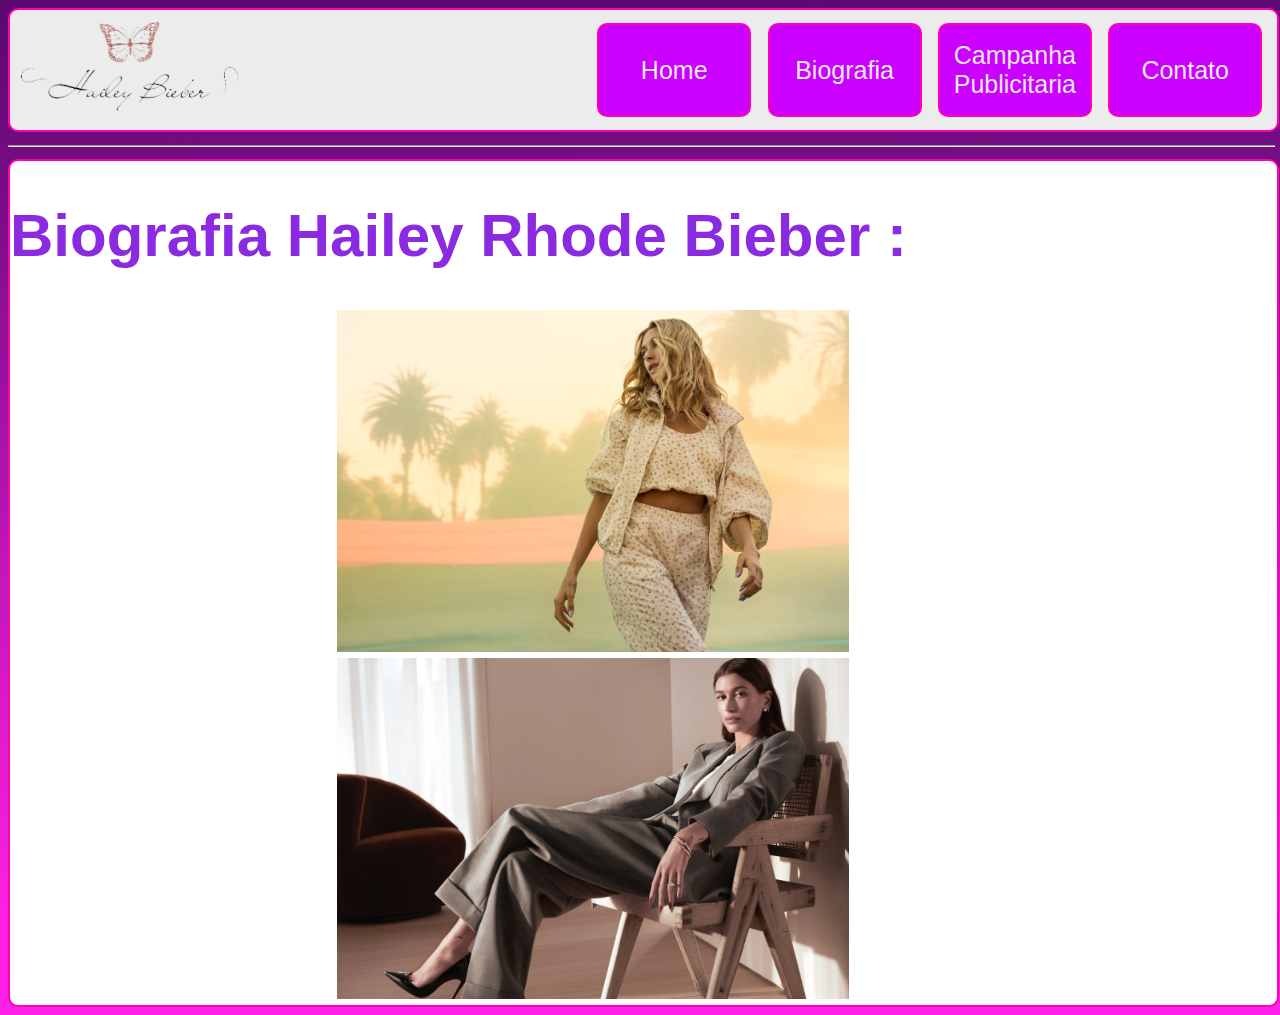
<file: biografia.html>
<!DOCTYPE html>
<html lang="pt-BR">
<head>
    <meta charset="UTF-8">
    <meta http-equiv="X-UA-Compatible" content="IE=edge">
    <meta name="viewport" content="width=device-width, initial-scale=1.0">
    <title>Bio - Hailey Rhode Bieber</title>
    <link rel="stylesheet" href="css/style.css">
</head>
<body>
    <div class="navegacao"> <!--### MENU ###-->
        <div class="logo"><a href="index.html"><img src="img/logo.png" class="marca"></a></div>
        
        <div class="menu">
            <div class="botao"><a href="index.html">Home</a> </div>
            <div class="botao"><a href="biografia.html">Biografia</a></div>
            <div class="botao"><a href="campanha_publicitaria.html">Campanha Publicitaria</a></div>
            <div class="botao"><a href="contato.html">Contato</a></div>
        </div>
    </div>  <hr>
    <!--###   Acabou o Menu ###-->

    <div class="bio_corpo">
        <div><!--### Titulo ###-->
            <h1 class="bio_titulo"> Biografia <span class="bio_nome">Hailey Rhode Bieber</span> : </h1>
        </div><!-- FIM Titulo-->

        <div class="bio_form"><!--### Organização das fotos ao lado esquerdo do texto-->
            <div class="bio_fotos"><!--Fotos-->
                <div><img src="img/modelo.jpg" class="bio_foto1">
                </div>
                <div><img src="img/campanha.jpeg" class="bio_foto1">
                </div>
            </div> <!-- FIM Fotos-->

            <div class="bio_text"><!--### Texto Biografico ###-->
                


            </div>

        </div>
    </div>
</file>
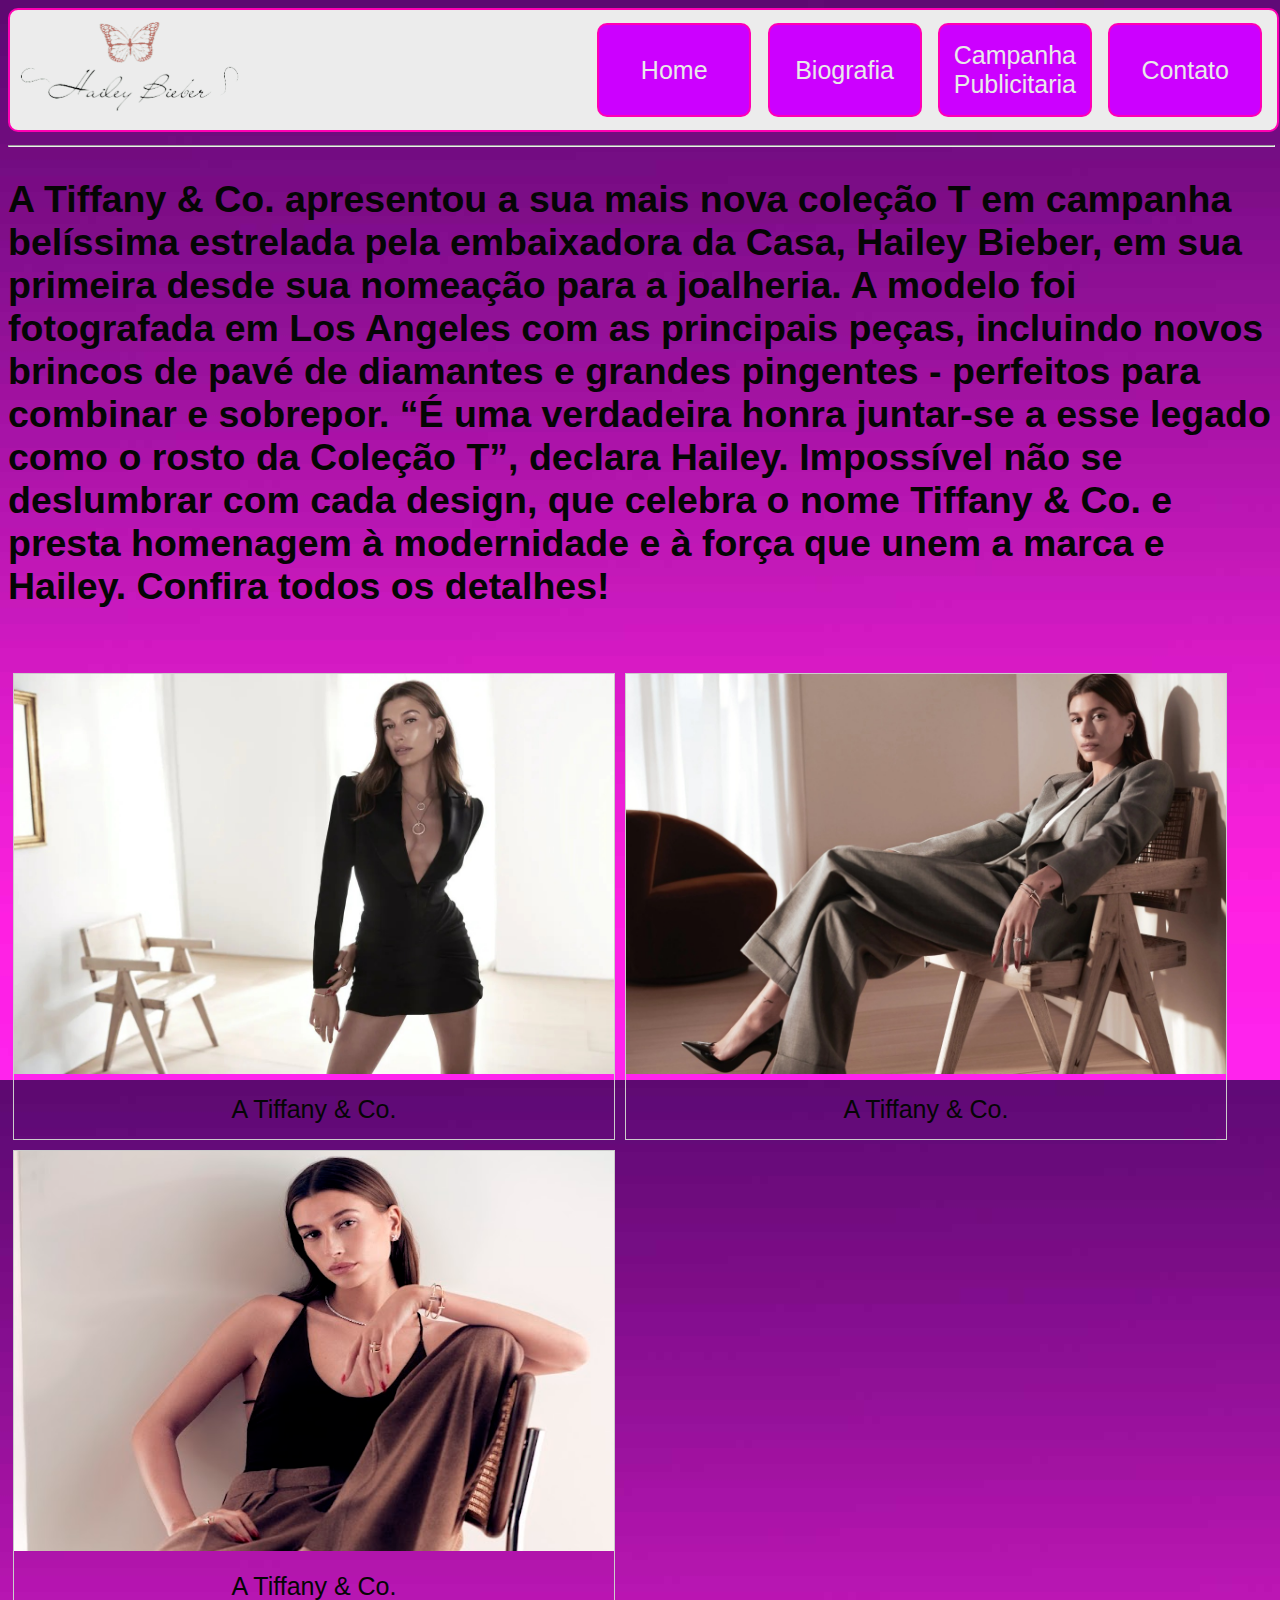
<file: campanha_publicitaria.html>
<!DOCTYPE html>
<html lang="en">
<head>
    <meta charset="UTF-8">
    <meta http-equiv="X-UA-Compatible" content="IE=edge">
    <meta name="viewport" content="width=device-width, initial-scale=1.0">
    <title>Campanha Publicitaria - Hailey Rhode Bieber</title>
    <link rel="stylesheet" href="css/campanha.css">
    <link rel="stylesheet" href="css/style.css">
</head>
<body>
  <div class="navegacao"> <!--### MENU ###-->
    <div class="logo"><a href="index.html"><img src="img/logo.png" class="marca"></a></div> 
    <div class="menu">
        <div class="botao"><a href="index.html">Home</a> </div>
        <div class="botao"><a href="biografia.html">Biografia</a></div>
        <div class="botao"><a href="campanha_publicitaria.html">Campanha Publicitaria</a></div>
        <div class="botao"><a href="contato.html">Contato</a></div>
    </div>
</div>  <hr>
<!--###   Acabou o Menu ###-->

<h2>A Tiffany & Co. apresentou a sua mais nova coleção T em campanha belíssima estrelada pela embaixadora da Casa, Hailey Bieber, em sua primeira desde sua nomeação para a joalheria. A modelo foi fotografada em Los Angeles com as principais peças, incluindo novos brincos de pavé de diamantes e grandes pingentes - perfeitos para combinar e sobrepor. “É uma verdadeira honra juntar-se a esse legado como o rosto da Coleção T”, declara Hailey.

  Impossível não se deslumbrar com cada design, que celebra o nome Tiffany & Co. e presta homenagem à modernidade e à força que unem a marca e Hailey. Confira todos os detalhes!</h2><br>

<div class="galeria">
  <a target="_blank" href="img/campanha2.jpeg">
    <img src="img/campanha2.jpeg" alt="Cinque Terre" width="600" height="400">
  </a>
  <div class="desc">A Tiffany & Co. </div>
</div>

<div class="galeria">
  <a target="_blank" href="campanha.jpg">
    <img src="img/campanha.jpeg" alt="Forest" width="600" height="400">
  </a>
  <div class="desc">A Tiffany & Co.</div>
</div>
<div class="galeria">
  <a target="_blank" href="campanha3.png">
    <img src="img/campanha3.png" alt="Forest" width="600" height="400">
  </a>
  <div class="desc">A Tiffany & Co.</div>
</div>
<br>    
     
</body>
</html>
</file>
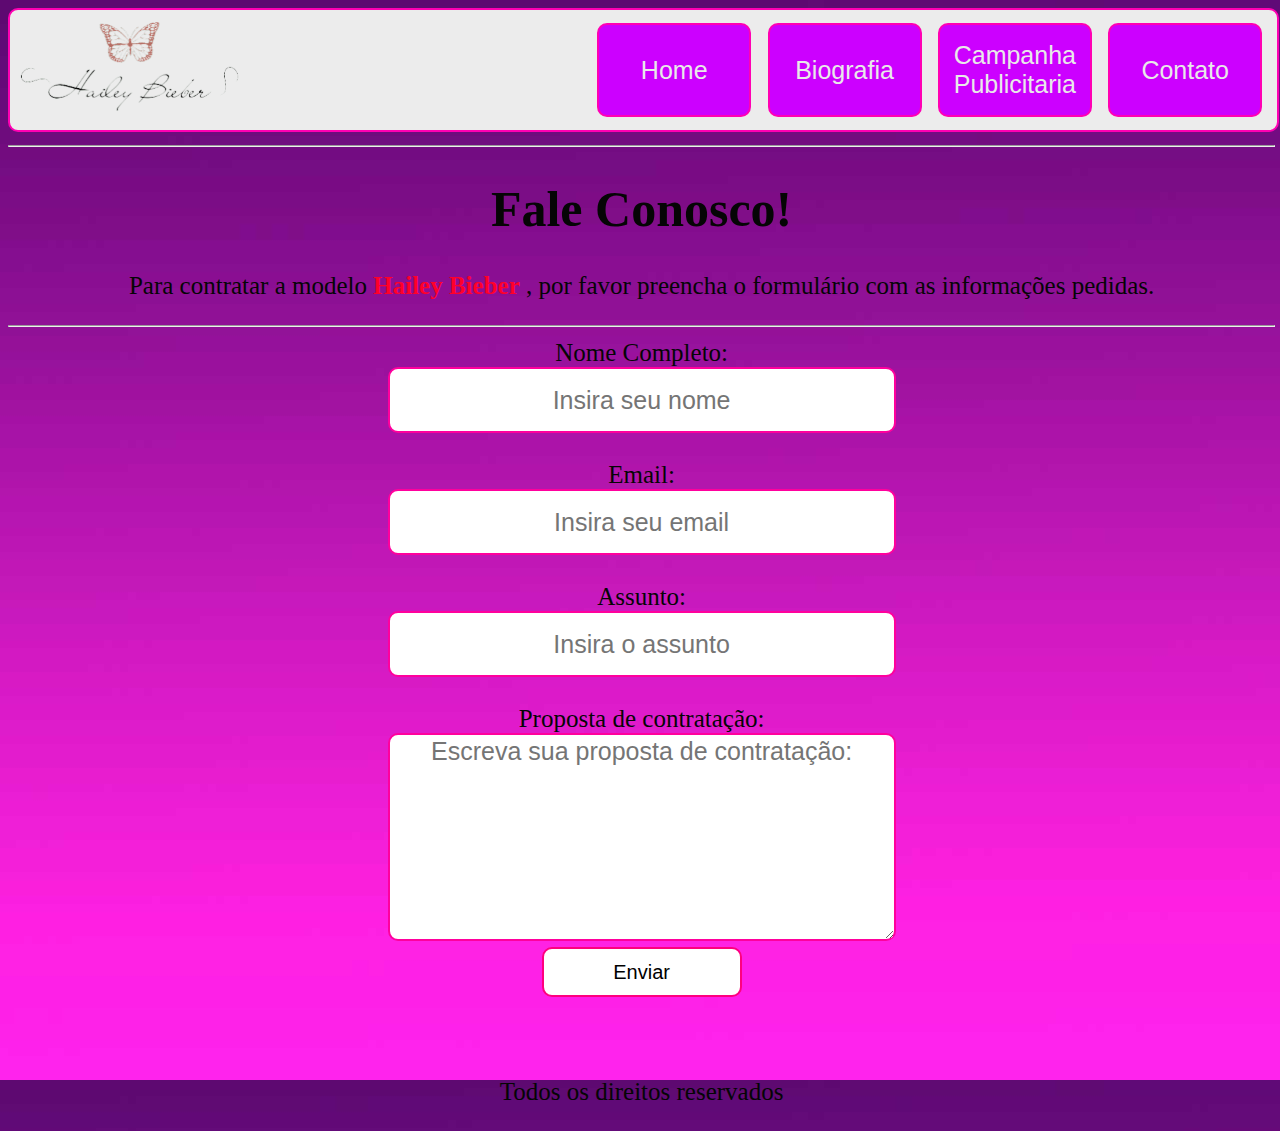
<file: contato.html>
<!DOCTYPE html>
<html lang="pt-BR">
<head>
    <meta charset="UTF-8">
    <meta http-equiv="X-UA-Compatible" content="IE=edge">
    <meta name="viewport" content="width=device-width, initial-scale=1.0">
    <title>Contato - Hailey Rhode Bieber</title>
    <link rel="stylesheet" href="css/style.css">
    <link rel="stylesheet" href="css/style_contact.css">
</head>
<body>
    <div class="navegacao"> <!--### MENU ###-->
        <div class="logo"><a href="index.html"><img src="img/logo.png" class="marca"></a></div>
        <div class="menu">
            <div class="botao"><a href="index.html">Home</a> </div>
            <div class="botao"><a href="biografia.html">Biografia</a></div>
            <div class="botao"><a href="campanha_publicitaria.html">Campanha Publicitaria</a></div>
            <div class="botao"><a href="contato.html">Contato</a></div>
        </div>
    </div>  <hr>
    <!--###   Acabou o Menu ###-->

    
<h1>Fale Conosco!</h1>
<p>Para contratar a modelo <strong><span class="cor1"> Hailey Bieber</span></strong> , por favor preencha o formulário com as informações pedidas.</p> 
<hr>
<form  action="dados.html">
    <label for="fname" >Nome Completo:</label><br>
    <input type="text" id="fname" placeholder="Insira seu nome" name="fname"><br> <br>
    <label for="email">Email:</label><br>
    <input type="email" id="email" placeholder="Insira seu email" name="email"><br> <br>
    <label for="subject">Assunto:</label><br>
    <input type="text" id="subject" placeholder="Insira o assunto" name="subject"><br> <br>
    <label for="text">Proposta de contratação:</label><br>
    <textarea name="text"  placeholder="Escreva sua proposta de contratação:"></textarea><br>
    <button type="submit" class="btn btn-primary">Enviar</button>  
</form><br><br>

<p>Todos os direitos reservados</p>

</body>
</html>
</file>
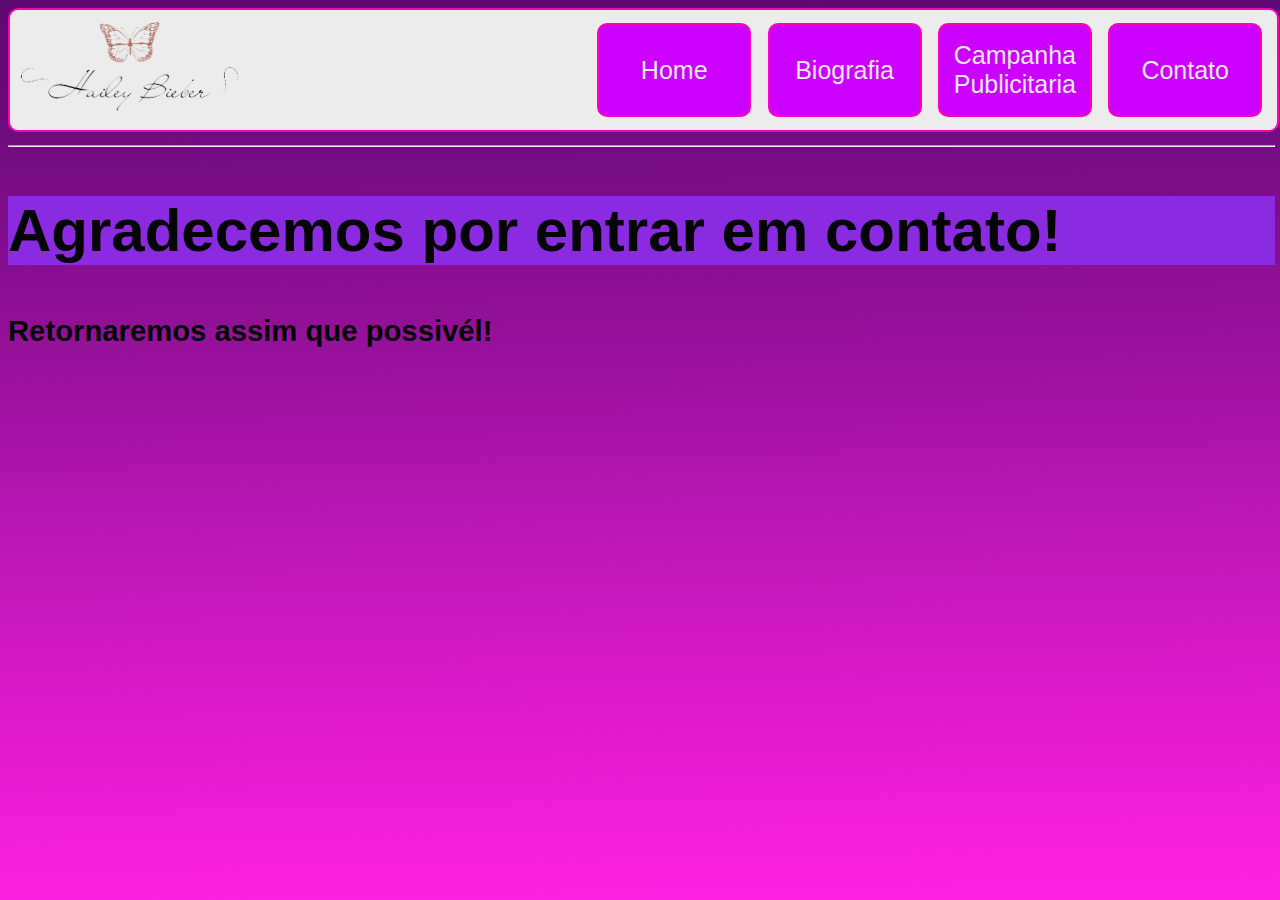
<file: dados.html>
<!DOCTYPE html>
<html lang="pt-BR">
<head>
    <meta charset="UTF-8">
    <meta http-equiv="X-UA-Compatible" content="IE=edge">
    <meta name="viewport" content="width=device-width, initial-scale=1.0">
    <title>Agradecemos o Contato! - Hailey Rhode Bieber</title>
    <link rel="stylesheet" href="css/style.css">
    <link rel="stylesheet" href="css/dados.css">
</head>
<body>
    <div class="navegacao"> <!--### MENU ###-->
        <div class="logo"><a href="index.html"><img src="img/logo.png" class="marca"></a></div>
        
        <div class="menu">
            <div class="botao"><a href="index.html">Home</a> </div>
            <div class="botao"><a href="biografia.html">Biografia</a></div>
            <div class="botao"><a href="campanha_publicitaria.html">Campanha Publicitaria</a></div>
            <div class="botao"><a href="contato.html">Contato</a></div>
        </div>
    </div>  <hr>
    <!--###   Acabou o Menu ###-->

    <H2>Agradecemos por entrar em contato!</H2>
    <h3>Retornaremos assim que possivél!</h3>

    
</body>
</html>
</file>
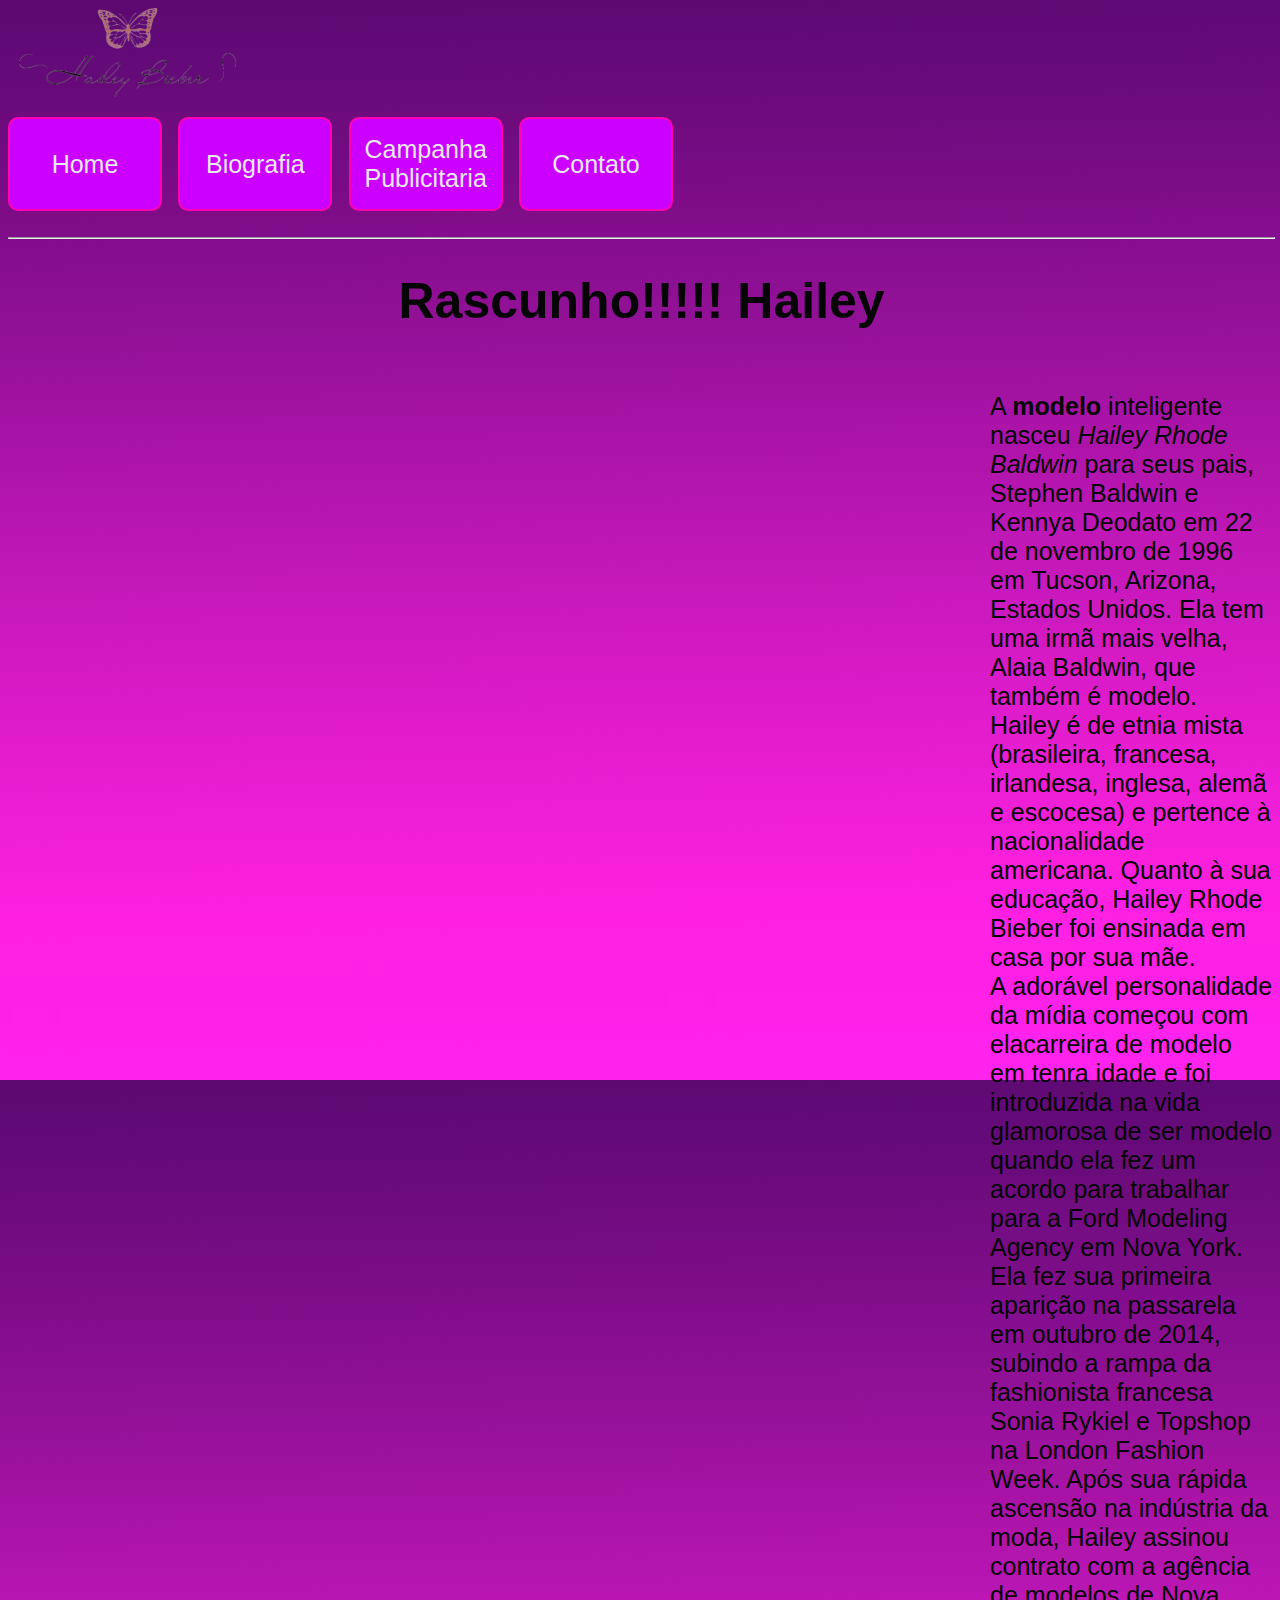
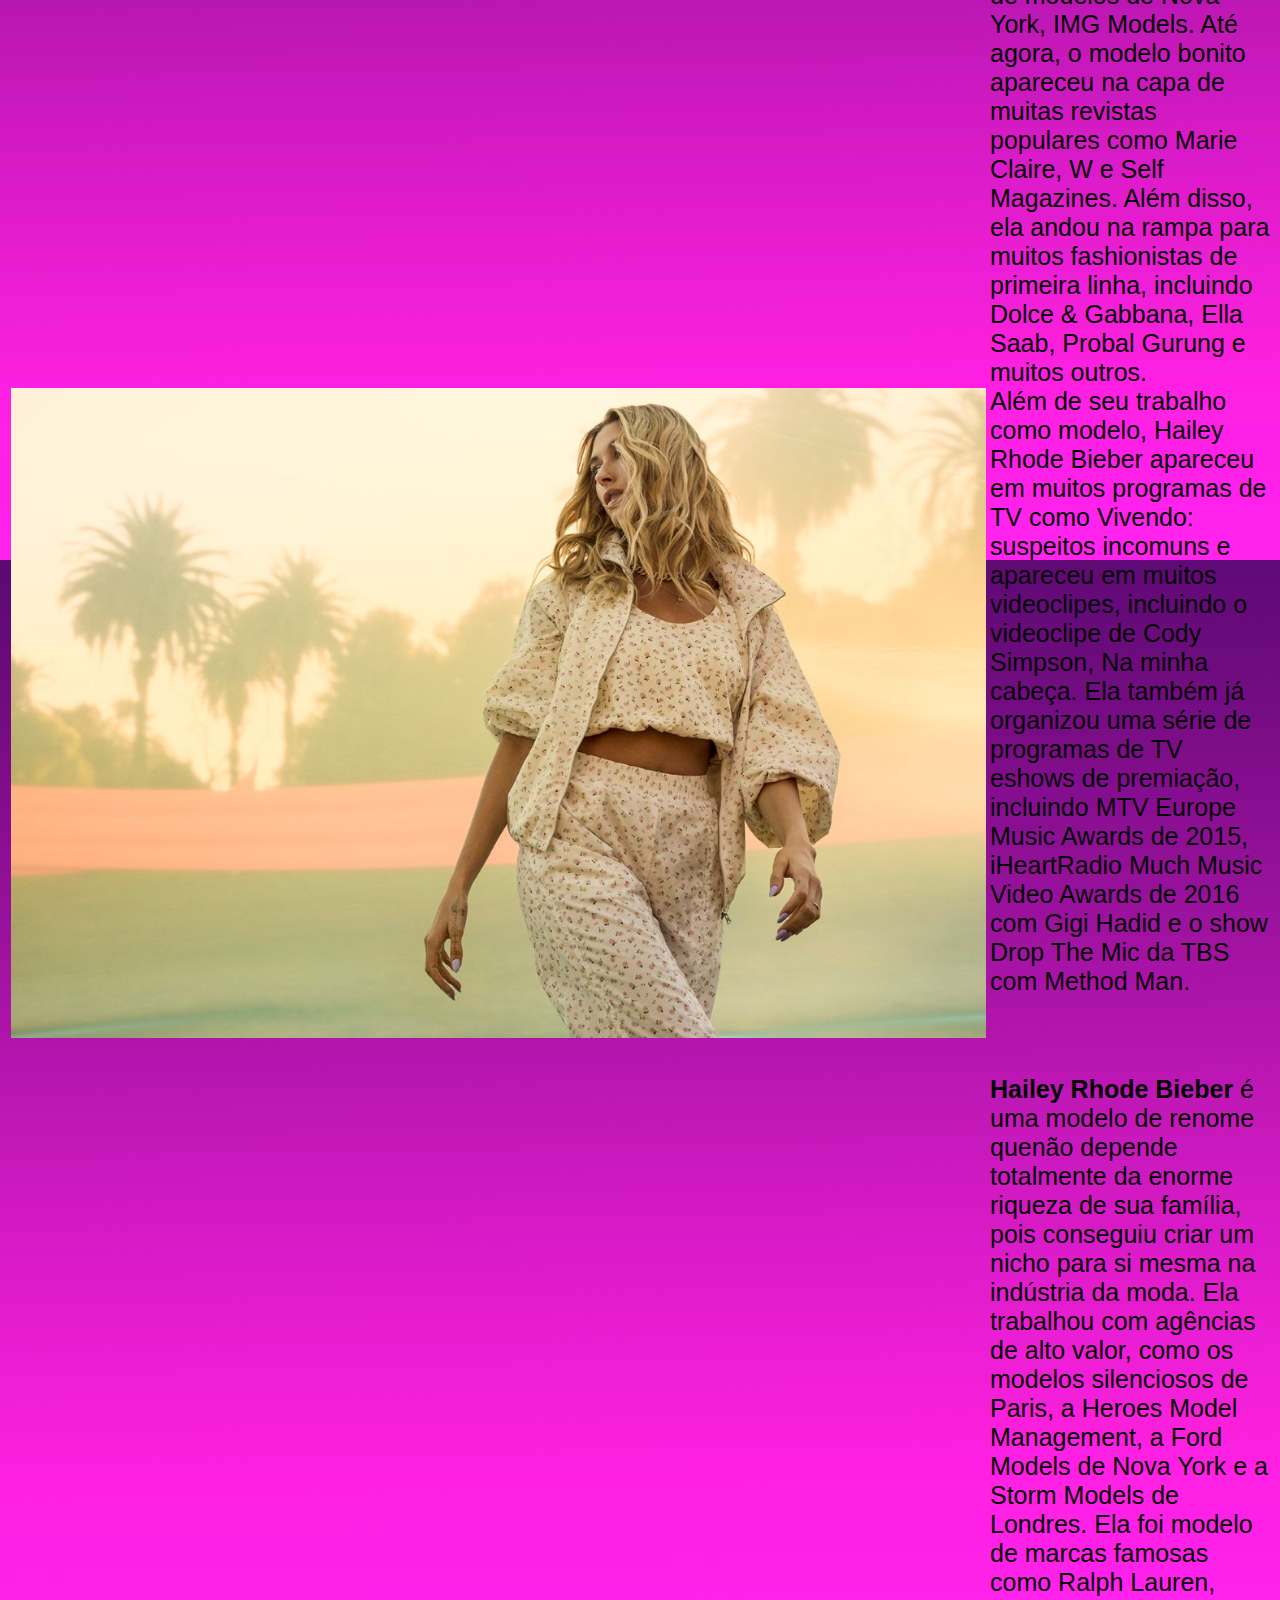
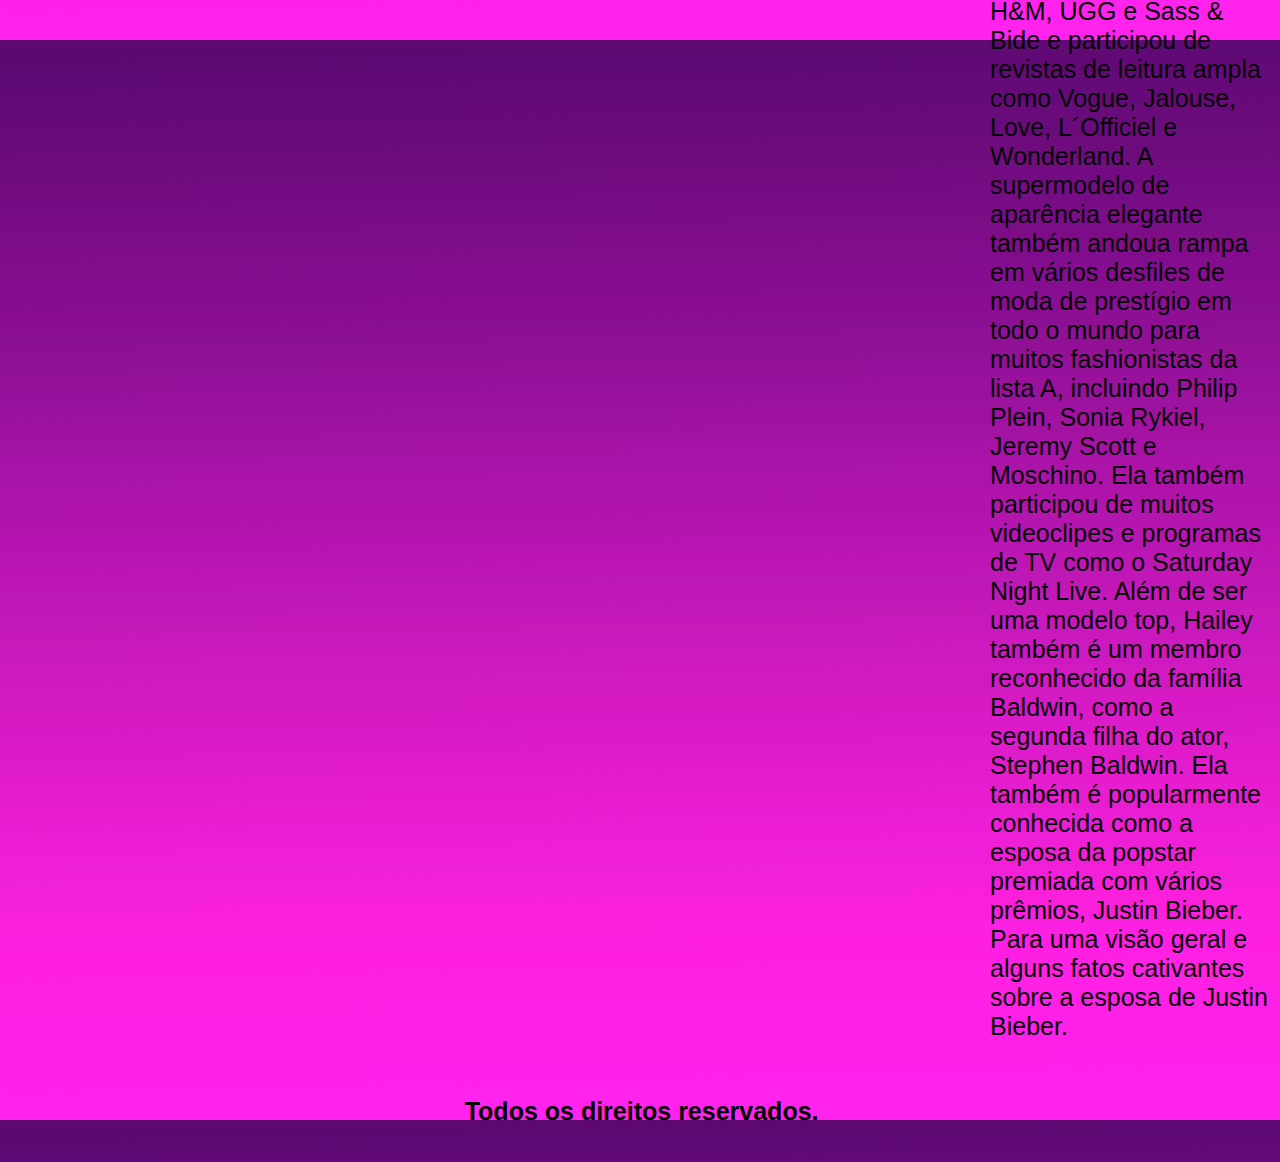
<file: rascunho.html>
<!DOCTYPE html>
<html lang="pt-BR">
<head>
    <meta charset="UTF-8">
    <meta http-equiv="X-UA-Compatible" content="IE=edge">
    <meta name="viewport" content="width=device-width, initial-scale=1.0">
    <title>RASCUNHO</title>
    <link rel="stylesheet" href="css/style.css">
</head>
<body>
    <div class="pai">
        <div class="logo"><img src="img/logo.png" class="marca"></div>
        
        <div class="menu">
            <div class="botao"><a href="index.html">Home</a> </div>
            <div class="botao"><a href="biografia.html">Biografia</a></div>
            <div class="botao"><a href="campanha_publicitaria.html">Campanha Publicitaria</a></div>
            <div class="botao"><a href="contato.html">Contato</a></div>
        </div>
    </div>  <hr>

    <div>
<div><h1 align="center">Rascunho!!!!! Hailey</h1></div>




    </div>
    
    
    <table border="0">
        <tr>
            <td><img src="img/modelo.jpg"height="650px"></td>
            <td>
                <p> A <strong>modelo</strong> inteligente nasceu <em>Hailey Rhode Baldwin</em> para seus pais, Stephen Baldwin e Kennya Deodato em 22 de novembro de 1996 em Tucson, Arizona, Estados Unidos. Ela tem uma irmã mais velha, Alaia Baldwin, que também é modelo. Hailey é de etnia mista (brasileira, francesa, irlandesa, inglesa, alemã e escocesa) e pertence à nacionalidade americana. Quanto à sua educação, Hailey Rhode Bieber foi ensinada em casa por sua mãe.<br>

                    A adorável personalidade da mídia começou com elacarreira de modelo em tenra idade e foi introduzida na vida glamorosa de ser modelo quando ela fez um acordo para trabalhar para a Ford Modeling Agency em Nova York. Ela fez sua primeira aparição na passarela em outubro de 2014, subindo a rampa da fashionista francesa Sonia Rykiel e Topshop na London Fashion Week. Após sua rápida ascensão na indústria da moda, Hailey assinou contrato com a agência de modelos de Nova York, IMG Models. Até agora, o modelo bonito apareceu na capa de muitas revistas populares como Marie Claire, W e Self Magazines. Além disso, ela andou na rampa para muitos fashionistas de primeira linha, incluindo Dolce & Gabbana, Ella Saab, Probal Gurung e muitos outros.<br>
                    
                    Além de seu trabalho como modelo, Hailey Rhode Bieber apareceu em muitos programas de TV como Vivendo: suspeitos incomuns e apareceu em muitos videoclipes, incluindo o videoclipe de Cody Simpson, Na minha cabeça. Ela também já organizou uma série de programas de TV eshows de premiação, incluindo MTV Europe Music Awards de 2015, iHeartRadio Much Music Video Awards de 2016 com Gigi Hadid e o show Drop The Mic da TBS com Method Man.
                </p><br>
                <p><strong>Hailey Rhode Bieber</strong> é uma modelo de renome quenão depende totalmente da enorme riqueza de sua família, pois conseguiu criar um nicho para si mesma na indústria da moda. Ela trabalhou com agências de alto valor, como os modelos silenciosos de Paris, a Heroes Model Management, a Ford Models de Nova York e a Storm Models de Londres. Ela foi modelo de marcas famosas como Ralph Lauren, H&M, UGG e Sass & Bide e participou de revistas de leitura ampla como Vogue, Jalouse, Love, L´Officiel e Wonderland.

                    A supermodelo de aparência elegante também andoua rampa em vários desfiles de moda de prestígio em todo o mundo para muitos fashionistas da lista A, incluindo Philip Plein, Sonia Rykiel, Jeremy Scott e Moschino. Ela também participou de muitos videoclipes e programas de TV como o Saturday Night Live. Além de ser uma modelo top, Hailey também é um membro reconhecido da família Baldwin, como a segunda filha do ator, Stephen Baldwin. Ela também é popularmente conhecida como a esposa da popstar premiada com vários prêmios, Justin Bieber. Para uma visão geral e alguns fatos cativantes sobre a esposa de Justin Bieber.</p>
            </td>    
        </tr>
    </table> 
    <table border="0" width="100%">
        <td align="center">
            <p><strong>Todos os direitos reservados.</strong></p>
        </td>
    </table>
</body>
</html>
</file>
<file: css/style.css>
/*##########Codigos do menu de navegação de todas as paginas:##########*/

body {color:rgb(5, 5, 5); 
     font-size: 25px;
     font-family:arial ;
     background-image: url('back.jpg'); width: 99%;}

a:link, a:visited{
     font-family: Impact, Haettenschweiler, 'Arial Narrow Bold', sans-serif;
     color: rgb(233, 233, 233);
     text-decoration: none; text-align: center;}
 
a:hover{color: rgb(255, 0, 179); }
a:active{color: rgb(255, 255, 255);}


/*-- ### Menu ###--*/
.navegacao{display: flex;
     flex-direction: row;
     justify-content: space-between;
     align-items: center;
     width: 100%;
     background-color: rgb(236, 236, 236);
     border-radius: 10px;
     border: solid 2px rgb(255, 0, 179);}

.marca{height: 90px; margin-left: 10px;}

.menu{width: 680px; height: 120px;
     display: flex;
     flex-direction: row;
     justify-content: space-between;
     align-items: center;}

.botao{border: 2px solid rgb(255, 0, 179); border-radius: 10px; background-color: rgb(204, 0, 255); 
      width: 150px; height: 90px; align-items: center; margin-right: 15px;
      display: -webkit-box;
      display: -moz-box;
      display: -ms-flexbox;
      display: -webkit-flex;
      justify-content:center}
/*#########  FIM dos codigos globais e MENU##########*/



/*######### Codigos da Index.html ##########*/
.photo{width: 100%; border:2px solid rgb(255, 0, 179); border-radius: 10px;}
/*######### FIM INDEX ##########*/
 


 /*######### Codigos da pagina de Biografia: ##########*/
.bio_corpo{ display: flex;
     flex-direction: column;
     width: 100%;
     background-color: rgb(255, 255, 255);
     border-radius: 10px;
     border: 2px solid rgb(255, 0, 179)}

.bio_titulo{font-size: 60px; font-family: Verdana, Geneva, Tahoma, sans-serif; text-decoration: double; color: blueviolet;}

.bio_form{
     display: flex;
     flex-direction: row;
     justify-content: center;
     align-items: left; width: 100%;}

.bio_fotos{display: flex;
     flex-direction: column;
     justify-content: center;
     align-items: left; width: 50%;}

.bio_foto1{width: 40vw; margin-left: 10px ; margin-right: 10px;}

.bio_text{font-size: 25px; font-family: 'Times New Roman', Times, serif ;}

.bio_nome{color: blueviolet;}


 /*######### FIM BIOGRAFIA  ##########*/
</file>
<file: css/campanha.css>
div.galeria {
    margin: 5px;
    border: 1px solid #ccc;
    float: left;
    width: 600px;
  }
  
  div.galeria:hover {
    border: 1px solid #777;
  }
  
  div.galeria img {
    width: 100%;
    
  }
  
  div.desc {
    padding: 15px;
    text-align: center;
  }
</file>
<file: css/style_contact.css>
body{
    text-align: center;
    font-family:Verdana, Geneva, Tahoma, 'sans-serif' ;}

input{
    border:2px solid; 
    border-radius: 10px;
    width: 500px;
    height: 60px;
    font-size: 25px;text-align: center; border-color: rgb(255, 0, 157);}

textarea{
    border:2px solid;
    border-radius: 10px;
    width: 500px;
    height: 200px;
    font-size: 25px;
    font-family: Arial, Helvetica, sans-serif;
    text-align: center; border-color: rgb(255, 0, 157);}

button{
    border: 2px solid ;border-radius: 10px;
    background-color: white; text-align: center; width:200px ; height: 50px;
    font-size: 20px; border-color: rgb(255, 0, 127);}

.cor1{color: rgb(255, 0, 43);}
</file>
<file: css/dados.css>
h2{
    font-size: 60px;
    font-family:'Trebuchet MS', 'Lucida Sans Unicode', 'Lucida Grande', 'Lucida Sans', Arial, sans-serif ;
    background-color: blueviolet;
}
</file>
